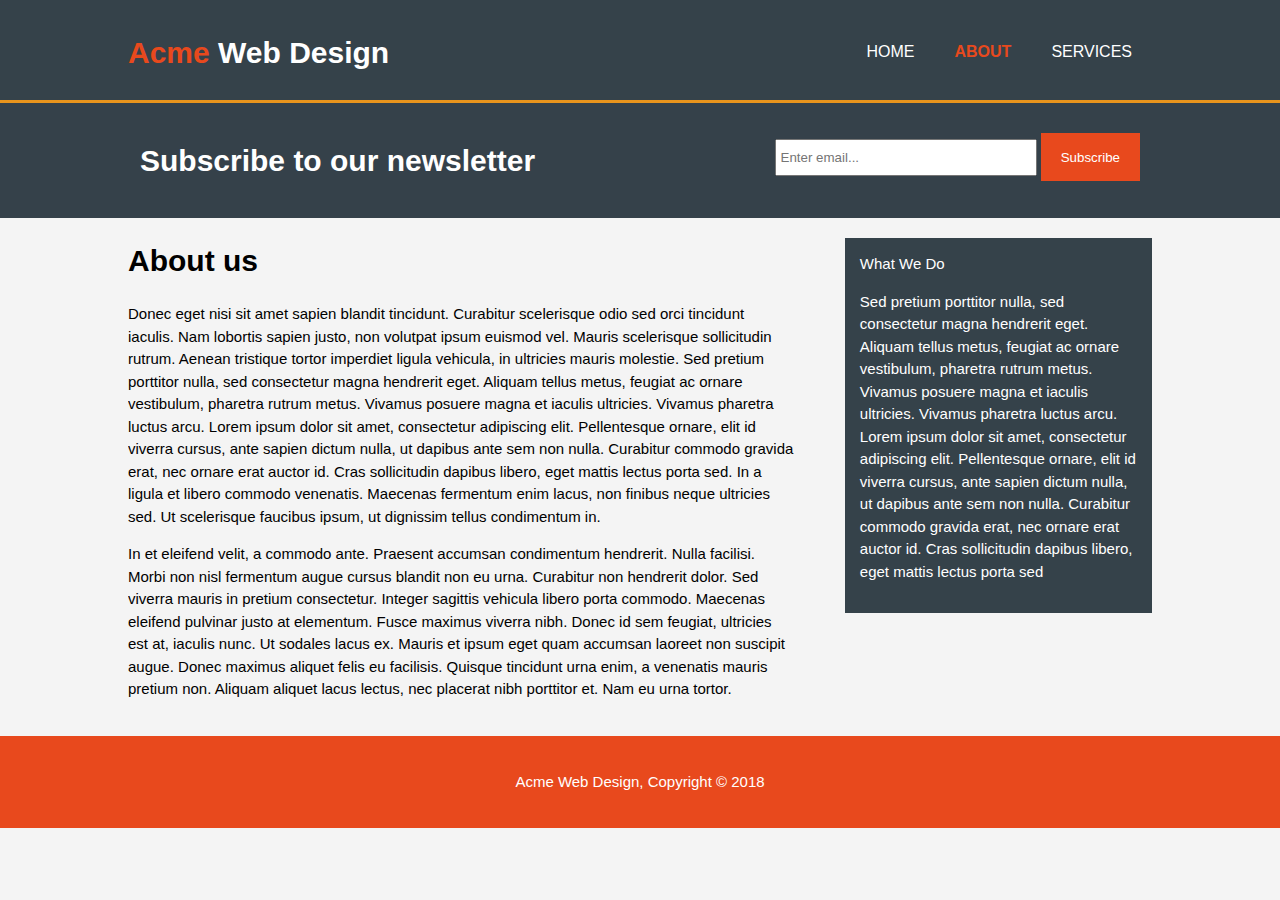
<file: Web project1/about.html>
<!doctype html>
<html>

<head>
	<meta charset="utf-8">
	<meta name="viewport" content="width=device-width">
	<meta name="description" content="Affordable Professional Websites">
	<meta name="keywords" content="Web design, Acme">
	<meta name="author"content="Zack Hutto">
	<title>Acme Web Solutions - About</title>
<link rel="stylesheet" href="./style.css">
</head>
<body>
	<header>
		<div class="container">
			<div id="branding">
				<h1><span class="highlight">Acme</span> Web Design</h1>
			</div>
			<nav>
				<ul>
					<li><a href="index.html">Home</a></li>
					<li class="current"><a href="about.html">About</a></li>
					<li><a href="services.html">Services</a></li>
				</ul>
			</nav>
		</div>
	</header>

		<section id="newsletter">
			<div class="container">
				<h1>Subscribe to our newsletter</h1>
				<form>
					<input type="email" placeholder="Enter email...">
					<button type="submit" class="button_1">Subscribe</button>
				</form>
			</div>
		</section>

		<section id="main">
			<div class="container">
				<article id="main-col">
          <h1 class="page title">About us</h1>
          <p>Donec eget nisi sit amet sapien blandit tincidunt. Curabitur scelerisque odio sed orci tincidunt iaculis. Nam lobortis sapien justo, non volutpat ipsum euismod vel. Mauris scelerisque sollicitudin rutrum. Aenean tristique tortor imperdiet ligula vehicula, in ultricies mauris molestie. Sed pretium porttitor nulla, sed consectetur magna hendrerit eget. Aliquam tellus metus, feugiat ac ornare vestibulum, pharetra rutrum metus. Vivamus posuere magna et iaculis ultricies. Vivamus pharetra luctus arcu. Lorem ipsum dolor sit amet, consectetur adipiscing elit. Pellentesque ornare, elit id viverra cursus, ante sapien dictum nulla, ut dapibus ante sem non nulla. Curabitur commodo gravida erat, nec ornare erat auctor id. Cras sollicitudin dapibus libero, eget mattis lectus porta sed. In a ligula et libero commodo venenatis. Maecenas fermentum enim lacus, non finibus neque ultricies sed. Ut scelerisque faucibus ipsum, ut dignissim tellus condimentum in.
          </p>
          <p>In et eleifend velit, a commodo ante. Praesent accumsan condimentum hendrerit. Nulla facilisi. Morbi non nisl fermentum augue cursus blandit non eu urna. Curabitur non hendrerit dolor. Sed viverra mauris in pretium consectetur. Integer sagittis vehicula libero porta commodo. Maecenas eleifend pulvinar justo at elementum. Fusce maximus viverra nibh. Donec id sem feugiat, ultricies est at, iaculis nunc. Ut sodales lacus ex. Mauris et ipsum eget quam accumsan laoreet non suscipit augue. Donec maximus aliquet felis eu facilisis. Quisque tincidunt urna enim, a venenatis mauris pretium non. Aliquam aliquet lacus lectus, nec placerat nibh porttitor et. Nam eu urna tortor.
          </p>
        </article>

        <aside id="sidebar">
          <div class="dark"
          <h3>What We Do</h3>
          <p>Sed pretium porttitor nulla, sed consectetur magna hendrerit eget. Aliquam tellus metus, feugiat ac ornare vestibulum, pharetra rutrum metus. Vivamus posuere magna et iaculis ultricies. Vivamus pharetra luctus arcu. Lorem ipsum dolor sit amet, consectetur adipiscing elit. Pellentesque ornare, elit id viverra cursus, ante sapien dictum nulla, ut dapibus ante sem non nulla. Curabitur commodo gravida erat, nec ornare erat auctor id. Cras sollicitudin dapibus libero, eget mattis lectus porta sed</p>
        </div>
        </aside>
			</div>
		</section>
	</body>
<section id="footer">
		<footer>
			<p>Acme Web Design, Copyright &copy; 2018</p>
		</footer>
	</section>
</html>
</file>
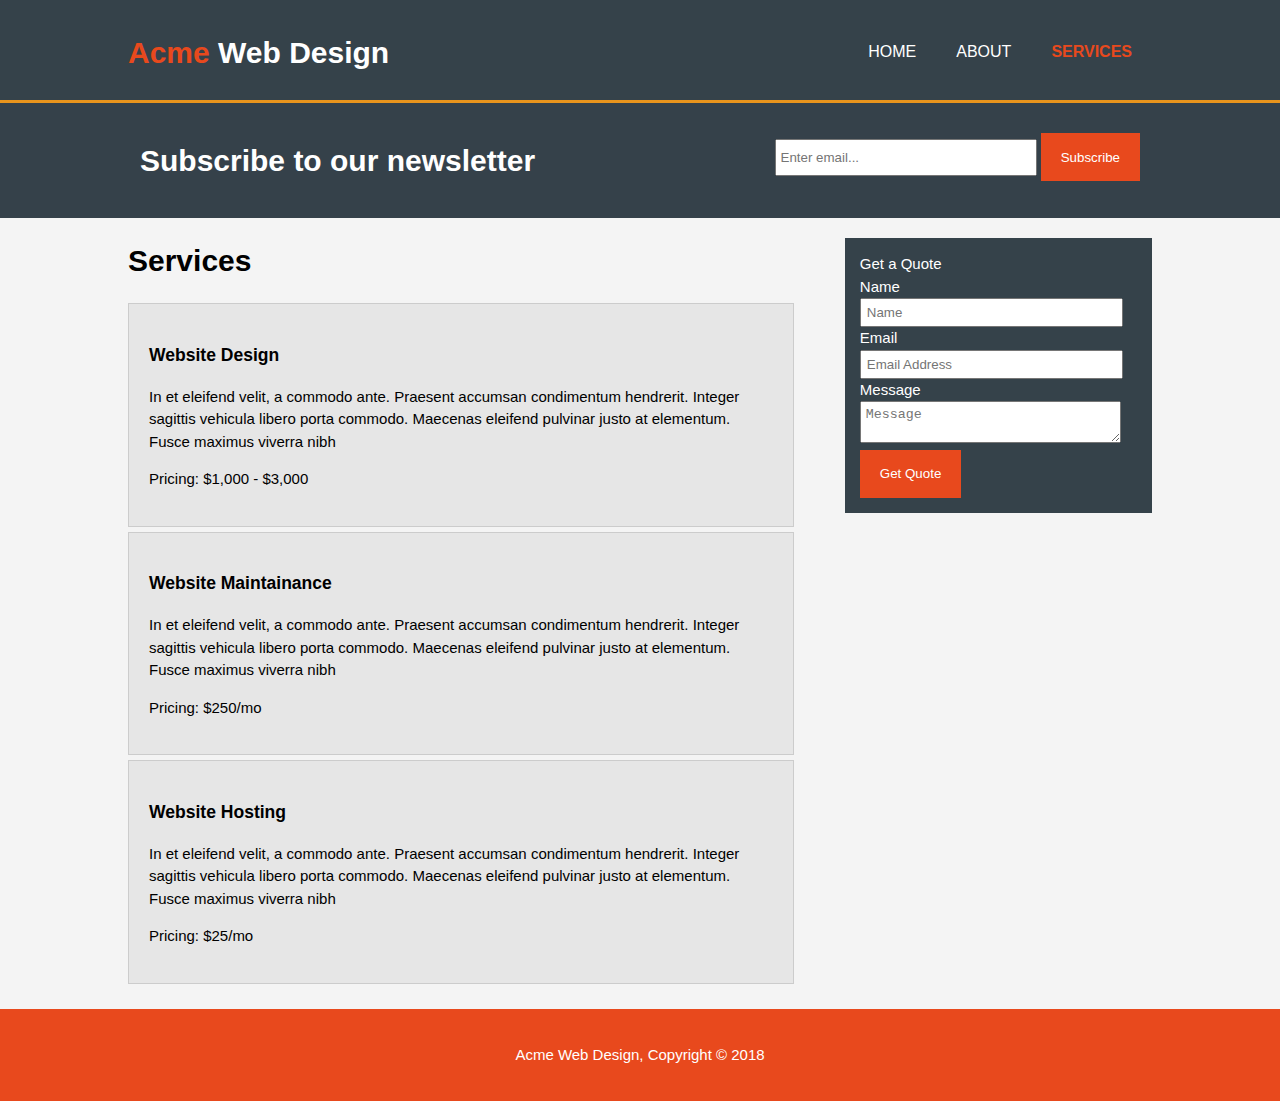
<file: Web project1/services.html>
<!doctype html>
<html>

<head>
	<meta charset="utf-8">
	<meta name="viewport" content="width=device-width">
	<meta name="description" content="Affordable Professional Websites">
	<meta name="keywords" content="Web design, Acme">
	<meta name="author"content="Zack Hutto">
	<title>Acme Web Solutions - Services</title>
<link rel="stylesheet" href="./style.css">
</head>
<body>
	<header>
		<div class="container">
			<div id="branding">
				<h1><span class="highlight">Acme</span> Web Design</h1>
			</div>
			<nav>
				<ul>
					<li><a href="index.html">Home</a></li>
					<li><a href="about.html">About</a></li>
					<li class="current"><a href="services.html">Services</a></li>
				</ul>
			</nav>
		</div>
	</header>

		<section id="newsletter">
			<div class="container">
				<h1>Subscribe to our newsletter</h1>
				<form>
					<input type="email" placeholder="Enter email...">
					<button type="submit" class="button_1">Subscribe</button>
				</form>
			</div>
		</section>

		<section id="main">
			<div class="container">
				<article id="main-col">
          <h1 class="page title">Services</h1>
          <ul id="services">
            <li>
              <h3>Website Design</h3>
              <p>In et eleifend velit, a commodo ante. Praesent accumsan condimentum hendrerit. Integer sagittis vehicula libero porta commodo. Maecenas eleifend pulvinar justo at elementum. Fusce maximus viverra nibh</p>
              <p>Pricing: $1,000 - $3,000</p>
            </li>
            <li>
              <h3>Website Maintainance</h3>
              <p>In et eleifend velit, a commodo ante. Praesent accumsan condimentum hendrerit. Integer sagittis vehicula libero porta commodo. Maecenas eleifend pulvinar justo at elementum. Fusce maximus viverra nibh</p>
              <p>Pricing: $250/mo</p>
            </li>
            <li>
              <h3>Website Hosting</h3>
              <p>In et eleifend velit, a commodo ante. Praesent accumsan condimentum hendrerit. Integer sagittis vehicula libero porta commodo. Maecenas eleifend pulvinar justo at elementum. Fusce maximus viverra nibh</p>
              <p>Pricing: $25/mo</p>
            </li>

          </ul>
        </article>

        <aside id="sidebar">
          <div class="dark"
          <h3>Get a Quote</h3>
          <form class="quote">
            <div>
              <label>Name</label><br>
  					<input type="text" placeholder="Name">
          </div>
          <div>
            <label>Email</label><br>
          <input type="text" placeholder="Email Address">
        </div>
        <div>
          <label>Message</label><br>
        <textarea placeholder="Message"></textarea>
      </div>
  					<button type="submit" class="button_1">Get Quote</button>
  				</form>
        </div>
        </aside>
			</div>
		</section>
	</body>
<section id="footer">
		<footer>
			<p>Acme Web Design, Copyright &copy; 2018</p>
		</footer>
	</section>
</html>
</file>
<file: Web project1/style.css>
Body{
font:15px/1.5 Arial;
padding:0;
Margin:0;
background-color: #f4f4f4;
}
/*global*/
.container{
width:80%;
margin:auto;
overflow:hidden;
}
ul{
  margin:0;
  padding:0;
}

.button_1{
  height:48px;
  background: #e8491d;
  border: 0;
  padding-left: 20px;
  padding-right: 20px;
  color:#ffffff;
}
.dark{
  padding: 15px;
  background: #35424a;
  color: #ffffff;
  margin-top: 10px;
  margin-bottom: 10px;
}

/* Header **/
header{
  background:#35424a;
  color:#ffffff;
  padding-top: 30px;
  min-height: 70px;
  border-bottom: #e8941d solid;
}

header a{
color: #ffffff;
text-decoration:none;
text-transform: uppercase;
font-size: 16px;
}

header li{
float:left;
display: inline;
padding: 0 20px 0 20px;
}
header #branding{
  float:left;
}
header #branding h1{
  margin:0;

}
header nav{
  float: right;
  margin-top: 10px;
}
header .highlight, header .current a{
  color: #e8491d;
  font-weight: bold;
}
header a:hover{
color: #cccccc;
font-weight: bold;
}
/*showcase */
body .highlight{
color:#e8491d;
}


#showcase{
  min-height: 400px;
  background:url('./img/keyboard.jpg') no-repeat 0 -300px;
  text-align: center;
  color: #ffffff
}
#showcase h1{
  margin-top: 100px;
  font-size: 55px;
  margin-bottom: 10px;
}

#showcase p{
  font-size:20px
}

#newsletter{
padding:15px;
color:#ffffff;
background:#35414a
}
/*boxes*/
#newsletter h1{
float:left;
}

#newsletter form {
  float: right;
  margin-top: 15px;
}

#newsletter input[type="email"]{
padding:4px;
height:25px;
width:250px;
}

/*boxes*/
#boxes{
margin-top: 20px;
}

#boxes .box{
float:left;
text-align: center;
width: 30%;
padding: 10px;
}

#boxes .box img{
width:90px;
}

/*sidebar*/
aside#sidebar{
  float: right;
  width: 30%;
  margin-top: 10px;
}

aside#sidebar .quote input, aside#sidebar .quote textarea{
  width: 90%;
  padding: 5px;
}

/*main-col*/
article#main-col{
  float: left;
  width: 65%;
}
/*services */
ul#services li{
  list-style: :none;
  padding: 20px;
  border: #cccccc solid 1px;
  margin-bottom: 5px;
  background: #e6e6e6;
}
footer{
  padding: 20px;
    margin-top: 20px;
    color: #ffffff;
    background-color: #e8491d;
    text-align: center;
  }
  /*media queries*/
  @media(max-width:768 px){
    header #branding,
    header nav,
    header nav li,
    #newsletter h1,
    #newsletter form{
      Float:none;
      text-align: center;
      width: 100%
    }

    header{
      padding-bottom: 20px;
    }
    #showcase h1{
      margin-top: 40px;
      
    }
  }
</file>
